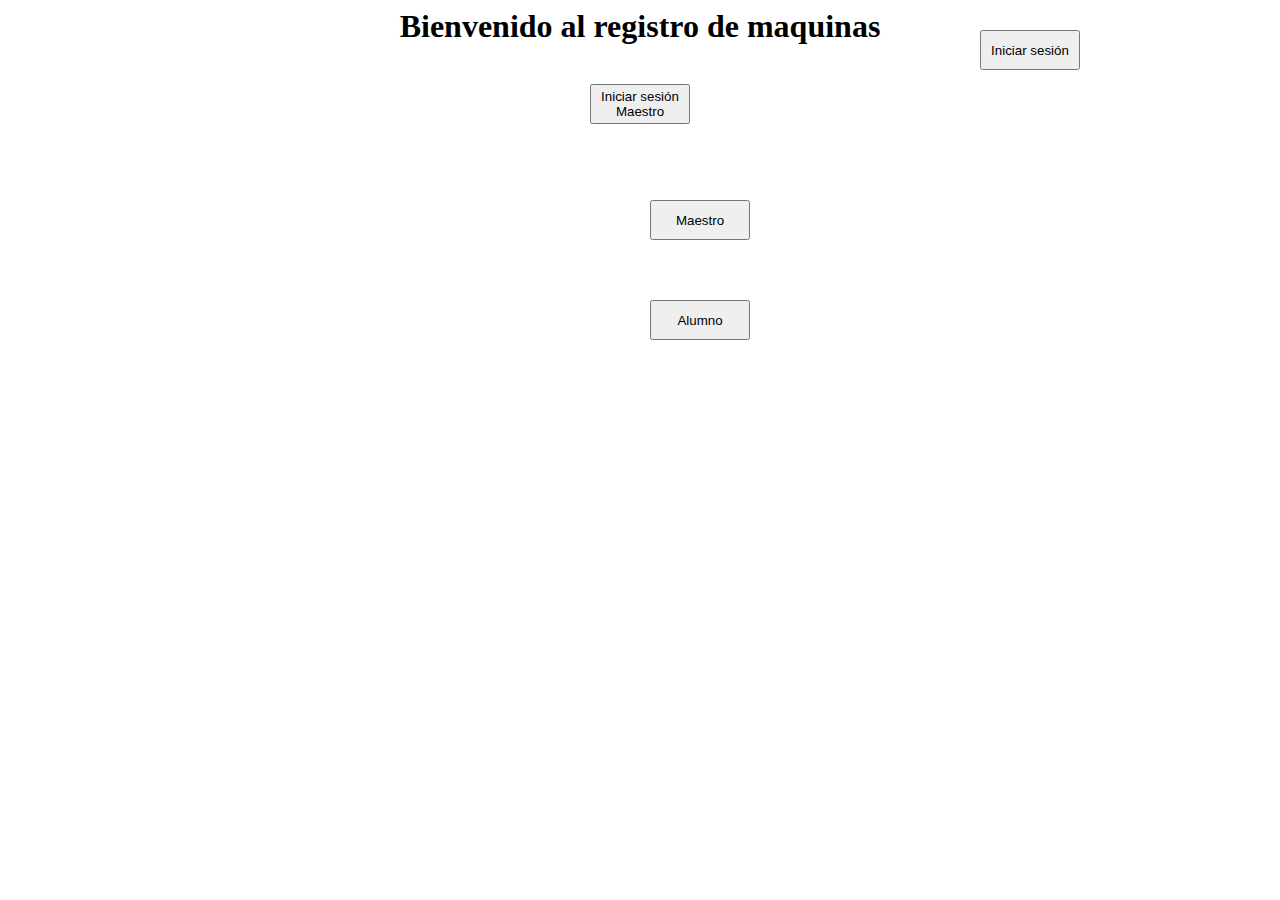
<file: Registro_Maquinas/target/Registro_Maquinas-1.0-SNAPSHOT/index.html>
<html>
    <head>
        <title>TODO supply a title</title>
        <meta charset="UTF-8">
        <meta name="viewport" content="width=device-width, initial-scale=1.0">
        <link rel="stylesheet" href="./css/Estilos.css">
    </head>
    <body>
        <div class="bienvendida">
            <center><h1>Bienvenido al registro de maquinas</h1></center>
        </div>
        <br>
        <div id="iniciosesion">
            <button onclick="window.location='./iniciarsesion.html'" id="Boton1">Iniciar sesión</button>
        </div>
        <div id="iniciosesionMA">
            <button onclick="window.location='./iniciarsesionmaestro.html'" id="Boton1">Iniciar sesión Maestro</button>
        </div>
        <br>
        <div id="maestro">
            <button id="Boton2" onclick="window.location='./registromaestro.html'">Maestro</button>
        </div>
        <br>
        <div id="alumno">
            <button onclick="window.location='./registroalumno.html'" id="Boton3">Alumno</button>
        </div>
    </body>
</html>
</file>
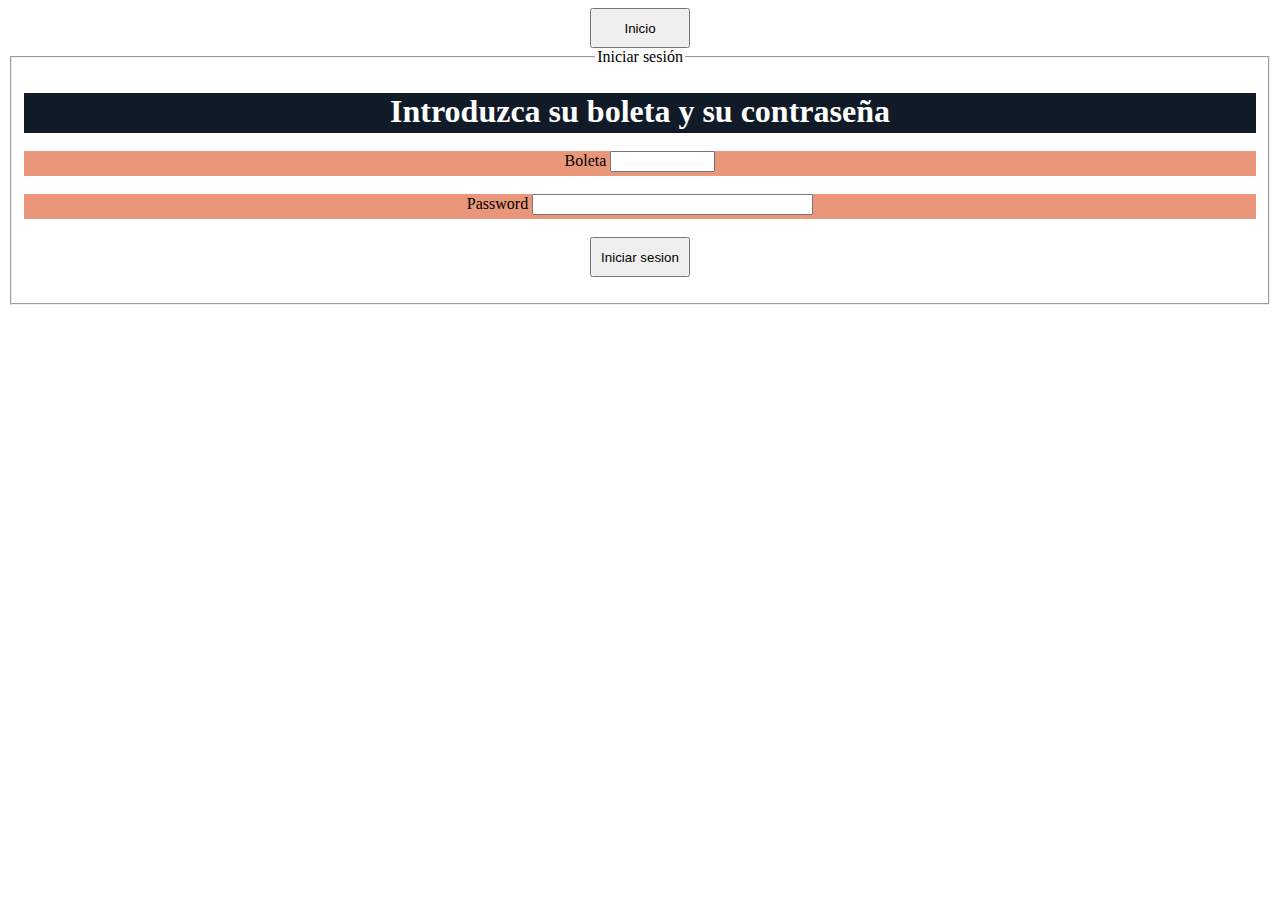
<file: Registro_Maquinas/target/Registro_Maquinas-1.0-SNAPSHOT/iniciarsesion.html>
<html>
    <head>
        <title>TODO supply a title</title>
        <meta charset="UTF-8">
        <meta name="viewport" content="width=device-width, initial-scale=1.0">
        <script type="text/javascript" src="./js/iniciarsesion.js"></script>
        <link rel="stylesheet" href="./css/Estilos.css">
    </head>
    <style>
        h1{
            color: white;
        }
    </style>
    <body>
        <button onclick="window.location='./index.html'" id="Boton7">Inicio</button>
        <fieldset>
            <legend>Iniciar sesión</legend>
        <form name="frm_inicio_sesion" action="Iniciosesion" method="post" onsubmit="return validarDatosIniciarSesion()">
        <div id="instrucciones2">
            <h1>Introduzca su boleta y su contraseña</h1>
        </div>
        <br>
        <div id="campoini">
            <label>
                Boleta
                <input type="text" id="boleta" name="Boleta" size="10" maxlength="10" required>
            </label>
        </div>
        <br>
        <div id="campoini2">
            <label>
                Password
                <input type="password" id="password" name="Password" size="32" maxlength="32" required>
            </label>
        </div>
        <br>
        <div id="iniciarsesionalum">
            <input type="submit" value="Iniciar sesion" id="Boton8">
        </div>
        </form>
            </fieldset>
    </body>
</html>
</file>
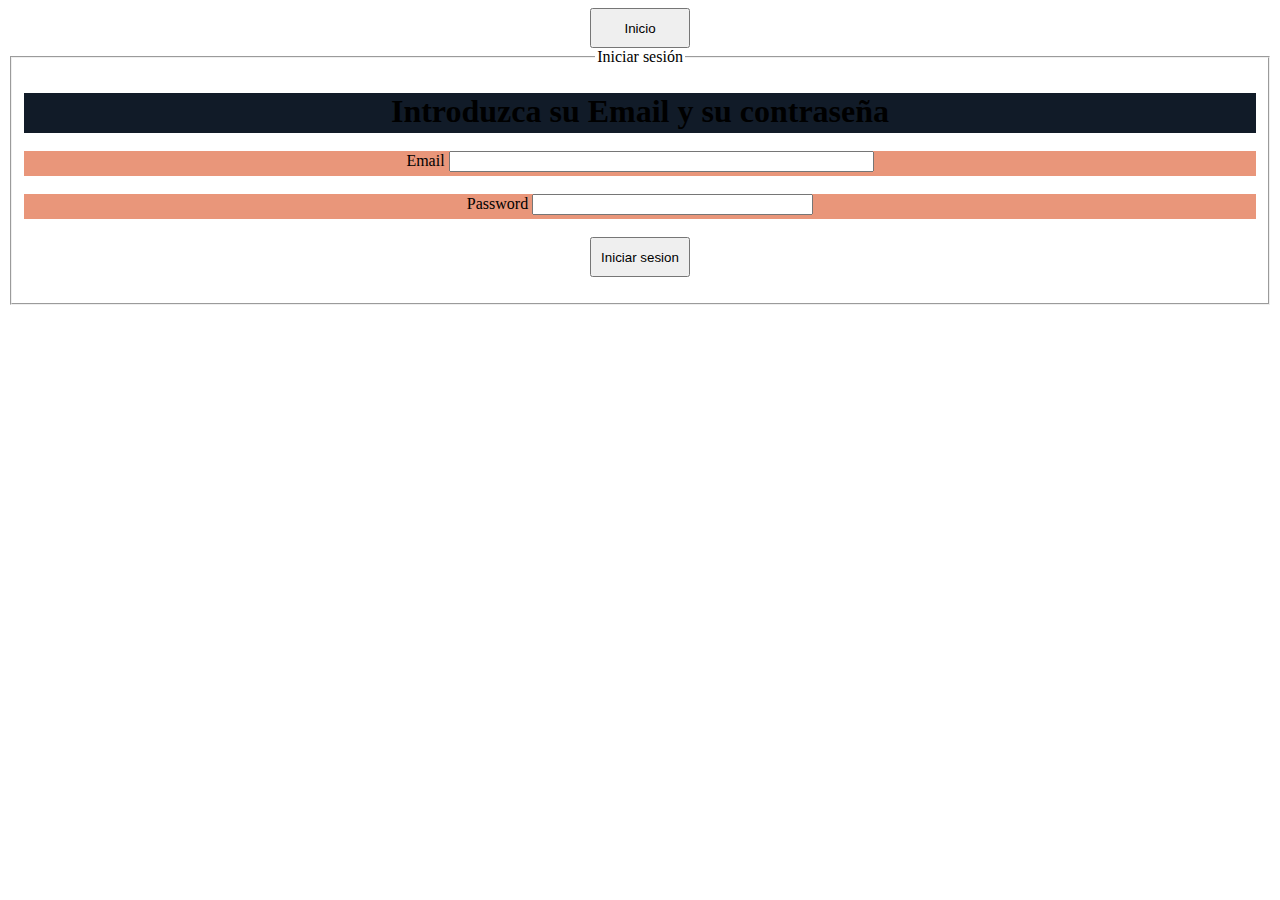
<file: Registro_Maquinas/target/Registro_Maquinas-1.0-SNAPSHOT/iniciarsesionmaestro.html>
<html>
    <head>
        <title>TODO supply a title</title>
        <meta charset="UTF-8">
        <meta name="viewport" content="width=device-width, initial-scale=1.0">
        <script type="text/javascript" src="./js/iniciarsesion.js"></script>
        <link rel="stylesheet" href="./css/Estilos.css">
    </head>
    <body>
        <button onclick="window.location='./index.html'" id="Boton7">Inicio</button>
        <fieldset>
            <legend>Iniciar sesión</legend>
        <form name="frm_inicio_sesion" action="IniciosesionMaestro" method="post" onsubmit="return validarDatosIniciarSesion()">
        <div id="instrucciones2">
            <h1>Introduzca su Email y su contraseña</h1>
        </div>
        <br>
        <div id="campoini">
            <label>
                Email
                <input type="text" id="email" name="Email" size="50" maxlength="50" required>
            </label>
        </div>
        <br>
        <div id="campoini2">
            <label>
                Password
                <input type="password" id="password" name="Password" size="32" maxlength="32" required>
            </label>
        </div>
        <br>
        <div id="iniciarsesionalum">
            <input type="submit" value="Iniciar sesion" id="Boton8">
        </div>
        </form>
            </fieldset>
    </body>
</html>
</file>
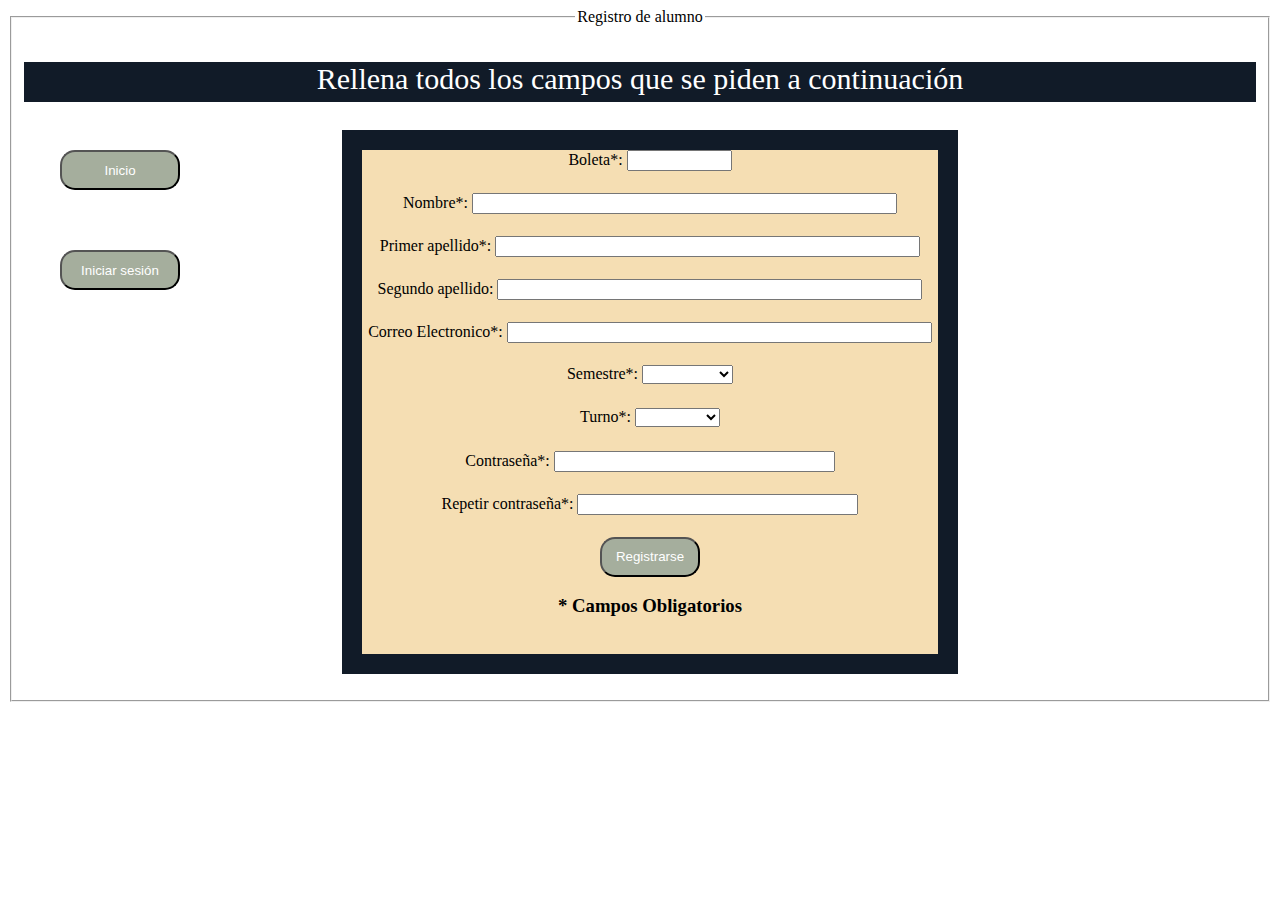
<file: Registro_Maquinas/target/Registro_Maquinas-1.0-SNAPSHOT/registroalumno.html>
<html>
    <head>
        <title>TODO supply a title</title>
        <meta charset="UTF-8">
        <meta name="viewport" content="width=device-width, initial-scale=1.0">
        <script type="text/javascript" src="./js/registroalumno.js"></script>
        <link rel="stylesheet" href="./css/Estilos.css">
    </head>
    <style>
        #colorformulario{
        box-sizing: border-box;
        -moz-box-sizing: border-box;
        -webkit-box-sizing: border-box;
       
        border: 20px solid #111b28;
        
        margin: 10px  
        }
    </style>
    <body>
       

        <fieldset>
            <legend>Registro de alumno</legend>
            <form name="frm_registro_cuenta" action="AlumRegistro" method="post" id="formulario" onsubmit="return validarDatos()">
        <button onclick="window.location='./index.html'" id="Boton4">Inicio</button>
        <button onclick="window.location='./iniciarsesion.html'" id="Boton5">Iniciar sesión</button>
        <div id="indicacion1">
            <p id="retitulo">Rellena todos los campos que se piden a continuación</p>
            
        </div>
        <br>
        <div id="colorformulario">
          <div id="campo1">
            <label>
                Boleta*:
                <input type="text" id="boleta" name="Boleta" size="10" maxlength="10" required>
            </label>
        </div>
        <br>
        <div id="campo1">
            <label>
                Nombre*:
                <input type="text" id="nombre" name="Nombre" size="50" maxlength="50" required>
            </label>
        </div>
        <br>
         <div id="campo1">
            <label>
                Primer apellido*:
                <input type="text" id="primerapellido" name="Primerapellido" size="50" maxlength="50" required>
            </label>
        </div>
        <br>
         <div id="campo1">
            <label>
                Segundo apellido:
                <input type="text" id="segundoapellido" name="Segundoapellido" size="50" maxlength="50">
            </label>
        </div>
        <br>
        <div id="campo1">
            <label>
                Correo Electronico*:
                <input type="text" id="correo" name="Correo" size="50" maxlength="50" required>
            </label>
        </div>
        <br>
        <div id="campo1">
            <label>
                Semestre*:
                <select name="Semestre" id="semestre" required>
                    <option value=""></option>
                    <option value="1">Semestre 1</option>
                    <option value="2">Semestre 2</option>
                    <option value="3">Semestre 3</option>
                    <option value="4">Semestre 4</option>
                    <option value="5">Semestre 5</option>
                    <option value="6">Semestre 6</option>
                </select>
            </label>
        </div>
        <br>
        <div id="campo1">
            <label>
                Turno*:
                <select name="Turno" id="turno" required>
                    <option value=""></option>
                    <option value="Matutino">Matutino</option>
                    <option value="Vespertino">Vespertino</option>
                </select>
            </label>
        </div>
        <br>
        <div id="campo1">
            <label>
                Contraseña*:
                <input type="password" id="password" name="Password" size="32" maxlength="32" required>
            </label>
        </div>
        <br>
        <div id="campo1">
            <label>
                Repetir contraseña*:
                <input type="password" id="password2" name="Password2" size="32" maxlength="32" required>
            </label>
        </div>
        <br>
        <div id="registraralumno">
            <input type="submit" value="Registrarse" id="Boton6">
            <h3>* Campos Obligatorios</h3>
        </div>
        <br>
        </div>
        </form>
            </fieldset>
    </body>
</html>
</file>
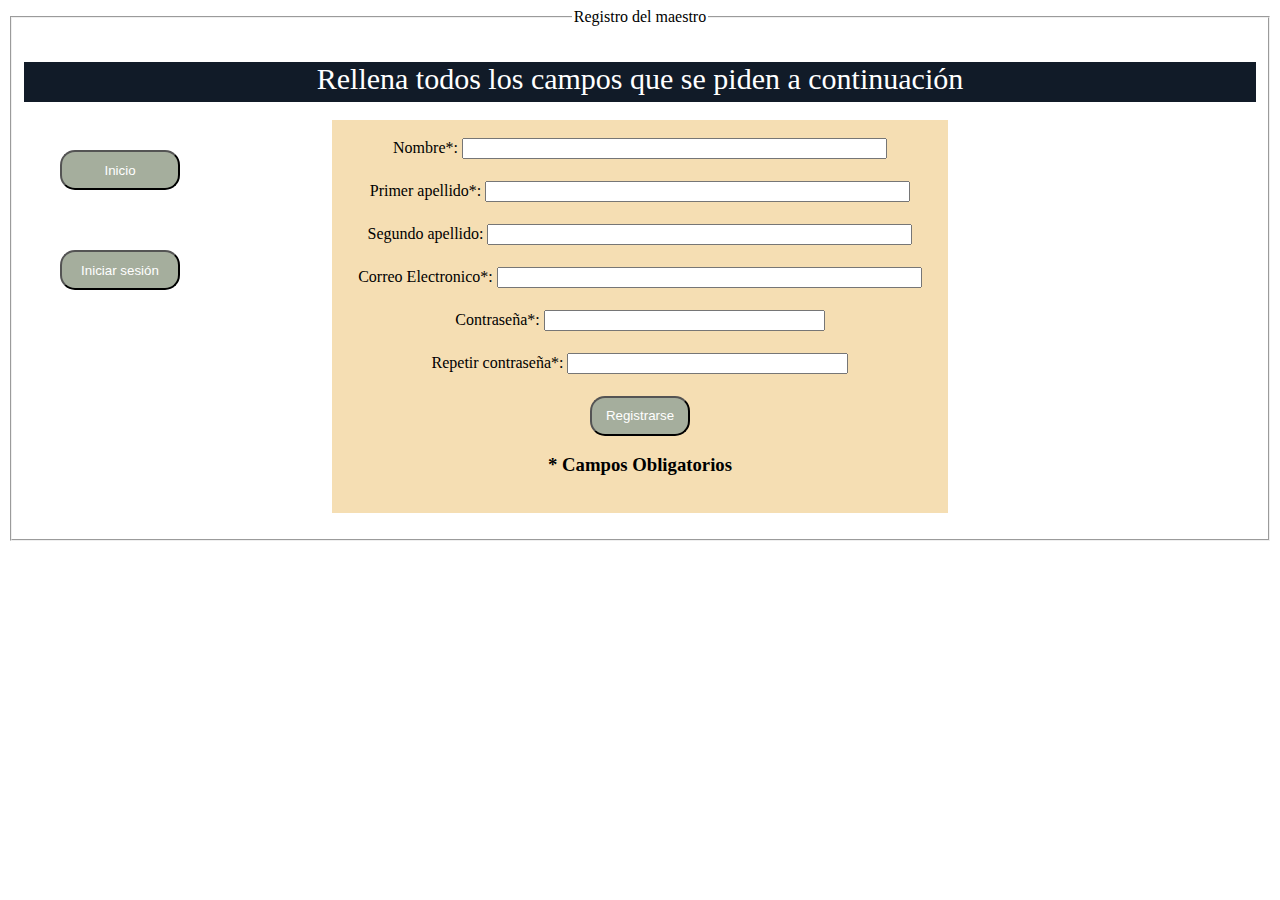
<file: Registro_Maquinas/target/Registro_Maquinas-1.0-SNAPSHOT/registromaestro.html>
<html>
    <head>
        <title>TODO supply a title</title>
        <meta charset="UTF-8">
        <meta name="viewport" content="width=device-width, initial-scale=1.0">
        <script type="text/javascript" src="./js/registroalumno.js"></script>
        <link rel="stylesheet" href="./css/Estilos.css">
    </head>
    <body>
       

        <fieldset>
            <legend>Registro del maestro</legend>
            <form name="frm_registro_cuenta" action="MaRegistro" method="post" id="formulario" onsubmit="return validarDatos()">
        <button onclick="window.location='./index.html'" id="Boton4">Inicio</button>
        <button onclick="window.location='./iniciarsesionmaestro.html'" id="Boton5">Iniciar sesión</button>
        <div id="indicacion1">
            <p id="retitulo">Rellena todos los campos que se piden a continuación</p>
            
        </div>
        <br>
        <div id="colorformulario">
        <br>
        <div id="campo1">
            <label>
                Nombre*:
                <input type="text" id="nombre" name="Nombre" size="50" maxlength="50" required>
            </label>
        </div>
        <br>
         <div id="campo1">
            <label>
                Primer apellido*:
                <input type="text" id="primerapellido" name="Primerapellido" size="50" maxlength="50" required>
            </label>
        </div>
        <br>
         <div id="campo1">
            <label>
                Segundo apellido:
                <input type="text" id="segundoapellido" name="Segundoapellido" size="50" maxlength="50">
            </label>
        </div>
        <br>
        <div id="campo1">
            <label>
                Correo Electronico*:
                <input type="text" id="email" name="Email" size="50" maxlength="50" required>
            </label>
        </div>
        <br>
        <div id="campo1">
            <label>
                Contraseña*:
                <input type="password" id="password" name="Password" size="32" maxlength="32" required>
            </label>
        </div>
        <br>
        <div id="campo1">
            <label>
                Repetir contraseña*:
                <input type="password" id="password2" name="Password2" size="32" maxlength="32" required>
            </label>
        </div>
        <br>
        <div id="registraralumno">
            <input type="submit" value="Registrarse" id="Boton6">
            <h3>* Campos Obligatorios</h3>
        </div>
        <br>
        </div>
        </form>
            </fieldset>
    </body>
</html>
</file>
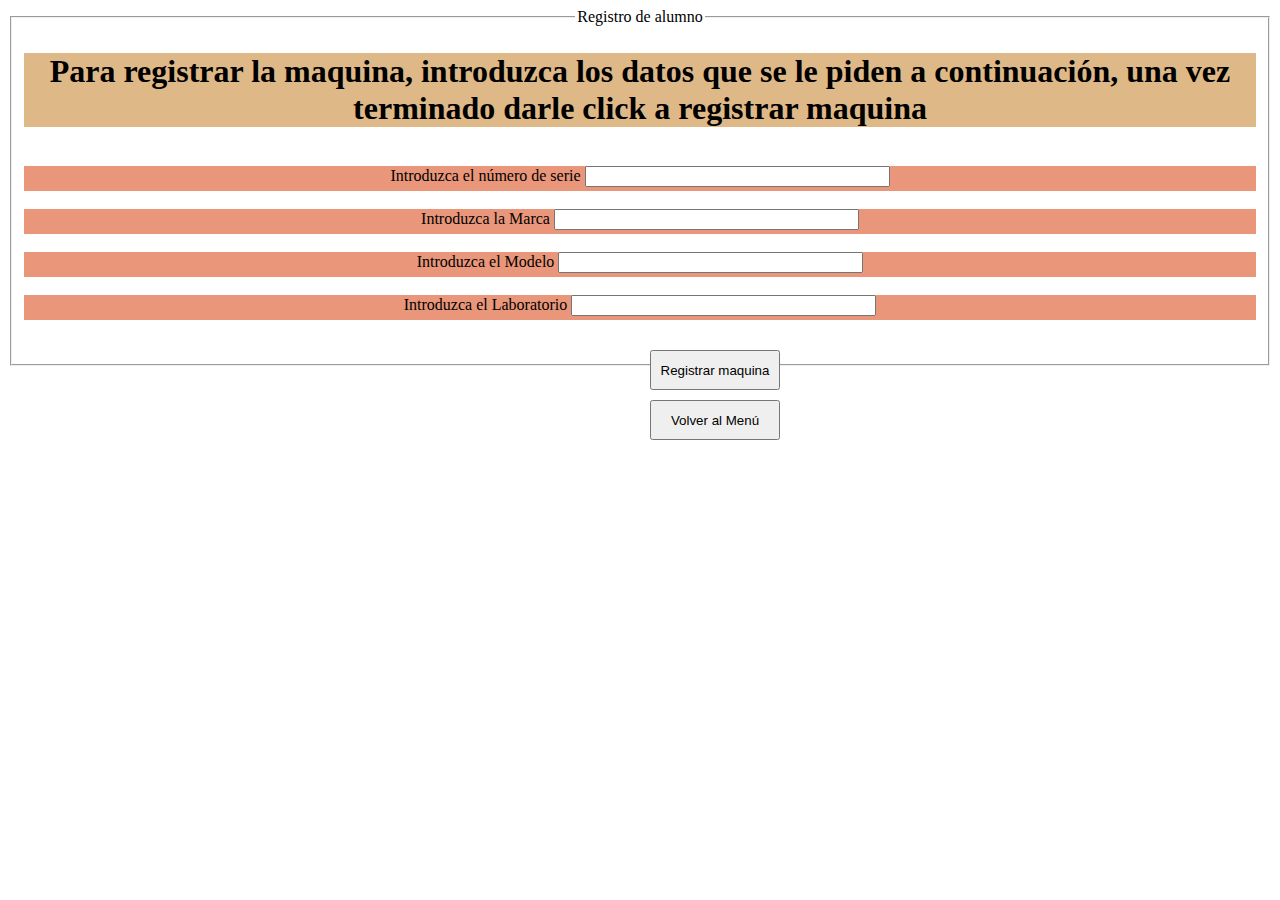
<file: Registro_Maquinas/target/Registro_Maquinas-1.0-SNAPSHOT/registromaquina.html>
<html>
    <head>
        <title>TODO supply a title</title>
        <meta charset="UTF-8">
        <meta name="viewport" content="width=device-width, initial-scale=1.0">
        <link rel="stylesheet" href="./css/Estilos.css">
        <script type="text/javascript" src="./js/registromaquina.js"></script>
    </head>
    <body>
        
        <fieldset>
            <legend>Registro de alumno</legend>
            <form name="frm_registro_maquina" action="MaquinaRegistro" method="post" onsubmit="return validarDatosRM()">
                <div id="indicacion3">
                    <h1>Para registrar la maquina, introduzca los datos que se le piden a continuación, una vez
                        terminado darle click a registrar maquina</h1>
                </div>
                <br>
                <div id="regiscampo2">
                    <label>
                        Introduzca el número de serie
                        <input type="text" id="id" name="Id" size="35" maxlength="35" required>
                    </label> 
                </div>
                <br>
                <div id="regiscampo1">
                    <label>
                        Introduzca la Marca
                        <input type="text" id="marca" name="Marca" size="35" maxlength="35" required>
                    </label>
                </div>
                <br>
                <div id="regiscampo2">
                    <label>
                        Introduzca el Modelo
                        <input type="text" id="modelo" name="Modelo" size="35" maxlength="35" required>
                    </label> 
                </div>
                <br>
                <div id="regiscampo3">
                    <label>
                        Introduzca el Laboratorio
                        <input type="text" id="laboratorio" name="Laboratorio" size="35" maxlength="35" required>
                    </label>
                </div>
                <br>
                <div id="botonregistromaq">
                    <input type="submit" value="Registrar maquina" id="Boton16">
                </div>   
            </form>
        </fieldset>
        <br>
        <div id="botonvolvermenu">
            <button onclick="window.location='./inicio.jsp'" id="Boton15">Volver al Menú</button>
        </div>
    </body>
</html>
</file>
<file: Registro_Maquinas/target/Registro_Maquinas-1.0-SNAPSHOT/css/Estilos.css>
/*#bienvendida{
    background-color:burlywood;
    position: absolute;
    left: 450px;
    width: 500px;
}*/

.bienvenida {
  margin: auto;
  width: 50%;
  padding: 10px;
  background-color: violet;
  top: 50px;
}
body{
    text-align: center;
}


#iniciosesion{
    position: absolute;
    right: 200px;
    top: 30px;
}

#maestro{
    position: fixed;
    left: 650px;
    top: 200px;
}

#alumno{
    position: fixed;
    left: 650px;
    top: 300px;
}

#Boton1{
    width: 100px;
    height: 40px;
}

#Boton2{
    width: 100px;
    height: 40px;
}

#Boton3{
    width: 100px;
    height: 40px;
}

#Boton4{
    width: 120px;
    height: 40px;
    position: absolute;
    left: 60px;
    top: 150px;
    background-color:#a5ae9d;
    color: #fff;
    border-radius: 15px;
}

#colorformulario{
    background-color: wheat;
    width: 50%;
    position: relative;
    left: 25%;
}

#Boton5{
    width: 120px;
    height: 40px;
    position: absolute;
    left: 60px;
    top: 250px;
    background-color: #a5ae9d;
    color: #fff;
    border-radius: 15px;
}


#Boton6{
    width: 100px;
    height: 40px;
    background-color: #a5ae9d;
    color: #fff;
    border-radius: 15px;
}

#indicacion1{
    background-color:#111b28;
    position:static;
    left: 300px;
    width: 100%;
    height: 40px;
    
}

#retitulo{
    color: white;
    font-size: 30px;
}



h1{
    text-align: center;
}

#campo1{
    position:abstolute;
    height: 25px;
}

#instrucciones2{
  background-color:#111b28;
    position:static;
    left: 300px;
    width: 100%;
    height: 40px; 
}

#campoini{
    position:abstolute;
    background-color:darksalmon;
    height: 25px;
}

#campoini2{
    position:abstolute;
    background-color:darksalmon;
    height: 25px;
}

#Boton7{
    width: 100px;
    height: 40px;
}

#Boton8{
    width: 100px;
    height: 40px;
}

#titulo{
    background-color:burlywood;
    position:static;
    left: 300px;
    width: 100%;
}

h2{
    text-align: center;
}

#botonini1{
    position: absolute;
    left: 620px;
    top: 210px;
}



#Boton9{
   width: 130px;
    height: 40px 
}

#botonini2{
    position: absolute;
    left: 620px;
    top: 150px;
}

#Boton10{
    width: 130px;
    height: 40px 
}

#botonini3{
    position: absolute;
    left: 620px;
    top: 330px;
}

#Boton11{
    width: 130px;
    height: 40px 
}

#botonini4{
    position: absolute;
    left: 620px;
    top: 390px;
}

#Boton12{
    width: 130px;
    height: 40px 
}

#botonini5{
    position: absolute;
    left: 620px;
    top: 270px;
}

#Boton13{
    width: 130px;
    height: 40px 
}

#botonini6{
    position: absolute;
    left: 620px;
    top: 450px;
}

#Boton14{
    width: 130px;
    height: 40px 
}

#indicacion3{
    background-color:burlywood;
    position:static;
    left: 300px;
    width: 100%;
}

#Boton15{
    width: 130px;
    height: 40px;
}

#Boton16{
    width: 130px;
    height: 40px;
    
}

#regiscampo1{
    position:abstolute;
    background-color:darksalmon;
    height: 25px;
}

#regiscampo2{
    position:abstolute;
    background-color:darksalmon;
    height: 25px;
}

#regiscampo3{
    position:abstolute;
    background-color:darksalmon;
    height: 25px;
}

#regiscampo4{
    position:abstolute;
    background-color:darksalmon;
    height: 25px;
}

#regiscampo5{
    position:abstolute;
    background-color:darksalmon;
    height: 25px;
}

#indicaciones5{
    background-color:burlywood;
    position:static;
    left: 300px;
    width: 100%;
}

#Boton18{
    width: 130px;
    height: 40px;
}

#botonvolverinicio2{
    position: absolute;
    left: 50px;
    top: 200px;
}

#botonregistromaq{
    position: absolute;
    left: 650px;
    top: 350px;
}

#botonvolvermenu{
    position: absolute;
    left: 650px;
    top: 400px;
}

#indicaciones5{
    background-color:burlywood;
    position:static;
    left: 300px;
    width: 600px;    
}

#botonvolverinicio5{
    position: absolute;
    left: 650px;
    top: 35px;
}

#Boton19{
    width: 130px;
    height: 40px;
}

#botonreprob{
    position: absolute;
    left: 630px;
    top: 250px;  
}

#botonvolveralinicio4{
    position: absolute;
    left: 630px;
    top: 300px;   
}

#Boton17{
    width: 180px;
    height: 40px;
}

#Boton20{
    width: 180px;
    height: 40px;
}

#indicaciones4{
    background-color:burlywood;
    position:static;
    left: 300px;
    width: 100%; 
}

#elegirmaquina{
    background-color:darkgray;
    width: 100%;   
    height: 25px;
}

#descripcionproblematecnico{
    background-color:darkgray;
    width: 100%;  
    height: 25px;
}

#indicaciones5{
    background-color:burlywood;
    position:static;
    left: 300px;
    width: 600px; 
}

#volveralmenu1{
    position: absolute;
    left: 250px;
    top: 225px;    
}

#Boton21{
    width: 130px;
    height: 40px;   
}
</file>
